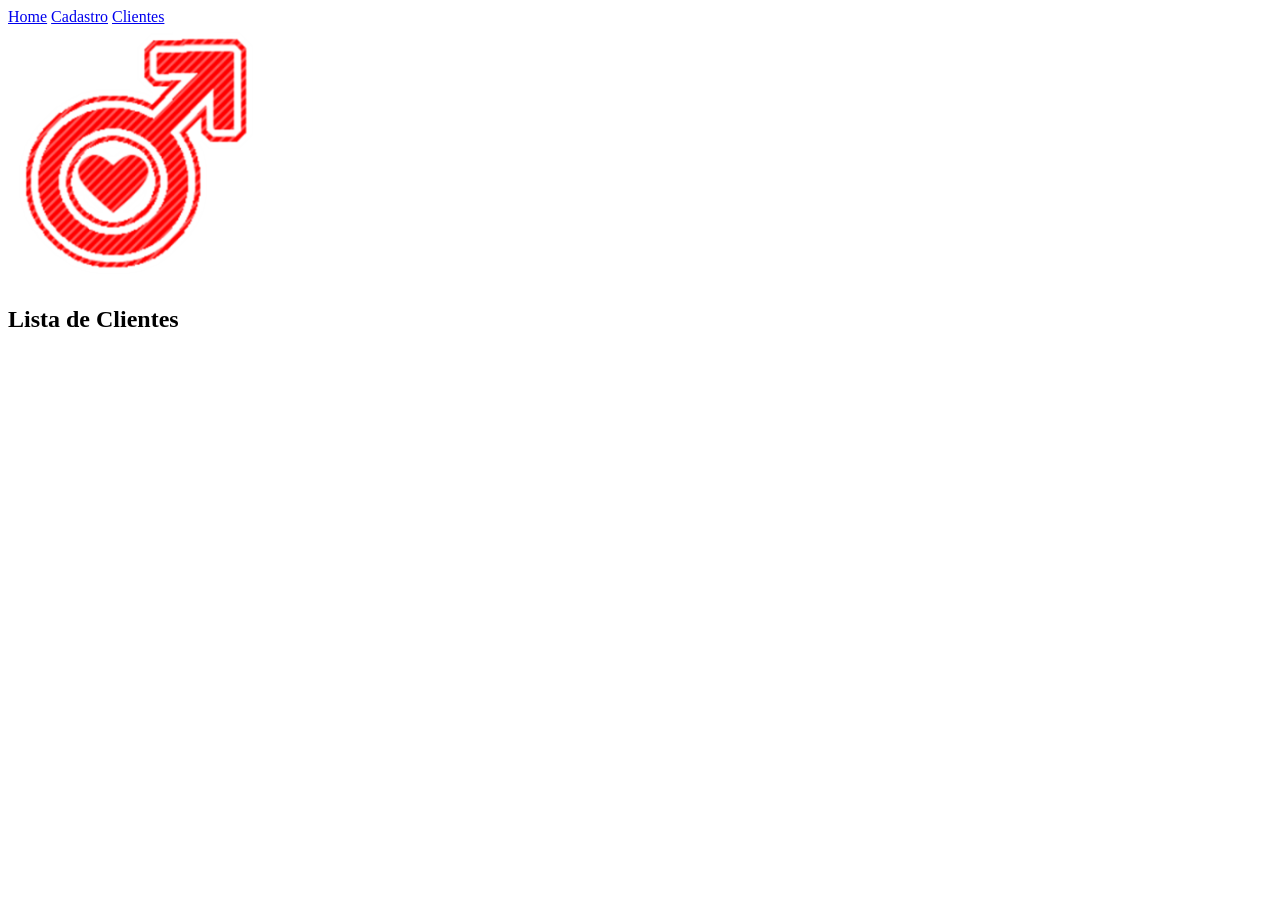
<file: clientes.html>
<!DOCTYPE html>
<html lang="pt">
<head>
    <meta charset="UTF-8">
    <meta name="viewport" content="width=device-width, initial-scale=1.0">
    <title>Document</title>
    <link rel="stylesheet" href="clientes.html">
</head>
<body class="pagina-cadastro">
    <nav class="menu-navegacao">
<a href="index.html">Home</a>
<a href="cadastro.html">Cadastro</a>
<a href="clientes.html">Clientes</a>
    </nav>

    <main class="conteudo-principal">
        <img src="assets/MFB.png" alt="Logo da empresa">

    <h2>Lista de Clientes</h2>
    <ul></ul>
    </main>
    <script src="cadastro.js"></script>
</body>
</html>
</file>
